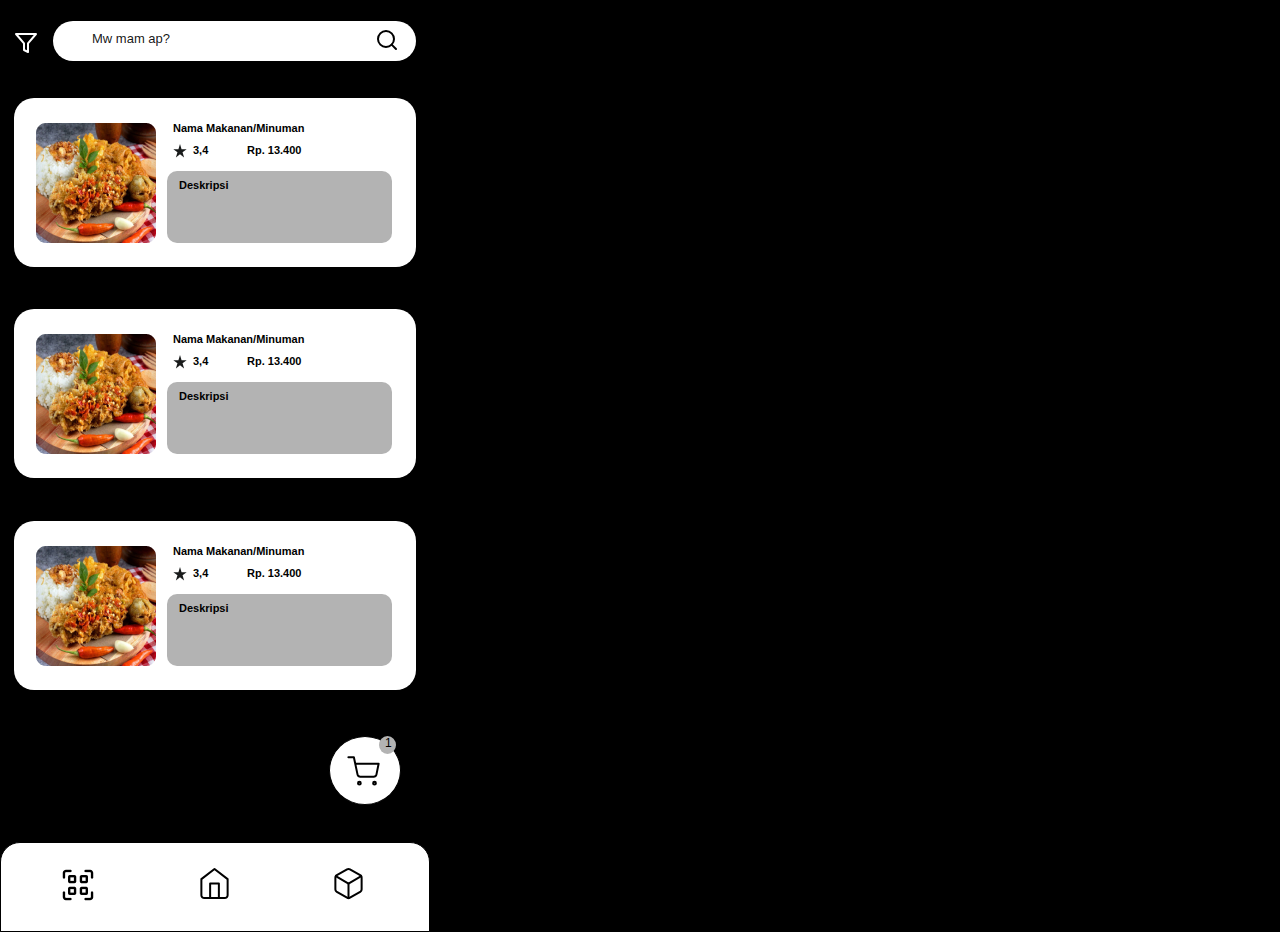
<file: app/product.html>
<!DOCTYPE html>
<html lang="en">
    <head>
        <meta charset="UTF-8">
    <meta name="viewport" content="width=device-width, initial-scale=1.0">
    <title>Product</title>
    <link rel="stylesheet" href="../asset/css/bootstrap-5.3.0-dist/css/bootstrap.min.css">
    <link rel="stylesheet" href="../asset/css/fontawesome-free-6.1.1-web/css/all.min.css">
    <link rel="stylesheet" href="../asset/css/product.css">
    </head>
    <body>
        <div class="product">
            <div class="div">
                <div class="overlap">
                    <div class="rectangle"></div>
                    <img class="img" src="../asset/img/Rectangle_4.png" />
                    <img class="home" src="../asset/img/home-1.svg" />
                    <img class="box" src="../asset/img/box-1.svg" />
                    <div class="ellipse"></div>
                    <img class="shopping-cart" src="../asset/img/shopping-cart-1.svg" />
                    <div class="ellipse-2"></div>
                    <div class="text-wrapper">1</div>
                </div>
                <div class="overlap-group">
                    <img class="produk" src="../asset/img/produk1.png" />
                    <div class="text-wrapper-2">Nama Makanan/Minuman</div>
                    <div class="div-wrapper">
                        <div class="text-wrapper-3">
                            Deskripsi 
                        </div>
                    </div>
                    <img class="star" src="../asset/img/Star9.svg" />
                    <div class="text-wrapper-4">3,4</div>
                    <div class="text-wrapper-5">Rp. 13.400</div>
                </div>

                <img class="filter" src="../asset/img/filter-1.svg" />
                <div class="overlap-2">
                    <img class="search" src="../asset/img/search-1.svg" />
                    <div class="text-wrapper-6">Mw mam ap?</div>
                </div>
                <div class="overlap-3">
                    <img class="produk" src="../asset/img/produk1.png" />
                    <div class="text-wrapper-2">Nama Makanan/Minuman</div>
                    <div class="div-wrapper">
                        <div class="text-wrapper-3">
                            Deskripsi 
                        </div>
                    </div>
                    <img class="star" src="../asset/img/Star9.svg" />
                    <div class="text-wrapper-4">3,4</div>
                    <div class="text-wrapper-5">Rp. 13.400</div>
                </div>
                <div class="overlap-4">
                    <img class="produk" src="../asset/img/produk1.png" />
                    <div class="text-wrapper-2">Nama Makanan/Minuman</div>
                    <div class="div-wrapper">
                        <div class="text-wrapper-3">
                            Deskripsi 
                        </div>
                    </div>
                    <img class="star" src="../asset/img/Star9.svg" />
                    <div class="text-wrapper-4">3,4</div>
                    <div class="text-wrapper-5">Rp. 13.400</div>
                </div>

                    </div>
                </div>
            </div>
        </div>
    </body>
</html>
</file>
<file: asset/css/product.css>
.product {
    background-color: #000000;
    display: flex;
    flex-direction: row;
    justify-content: center;
    width: 100%;
}

.product .div {
    background-color: #000000;
    width: 100%;
    height: 932px;
    position: relative;
    box-sizing: border-box; 
    padding-right: 15px; 
}

.product .overlap {
    position: absolute;
    width: 430px;
    height: 205px;
    top: 727px;
    left: 0;
}

.product .vector {
    position: absolute;
    width: 402px;
    height: 169px;
    top: 0;
    left: 14px;
}

.product .rectangle {
    position: absolute;
    width: 430px;
    height: 90px;
    right: 100px;
    top: 115px;
    left: 0;
    background-color: #ffffff;
    border-radius: 20px 20px 0px 0px;
    border: 1px solid;
    border-color: #000000;
    box-shadow: 0px 4px 4px #00000040;
}

.product .img {
    position: absolute;
    width: 40px;
    height: 40px;
    top: 138px;
    left: 58px;
    object-fit: cover;
}

.product .home {
    position: absolute;
    width: 35px;
    height: 35px;
    top: 139px;
    left: 197px;
}

.product .box {
    position: absolute;
    width: 35px;
    height: 35px;
    top: 139px;
    left: 331px;
}

.product .ellipse {
    width: 72px;
    height: 69px;
    left: 329px;
    background-color: #ffffff;
    border-radius: 36px/34.5px;
    border: 1px solid;
    border-color: #000000;
    box-shadow: 0px 4px 4px #00000040;
    position: absolute;
    top: 9px;
}

.product .shopping-cart {
    position: absolute;
    width: 33px;
    height: 31px;
    top: 29px;
    left: 347px;
}

.product .ellipse-2 {
    width: 17px;
    height: 18px;
    left: 379px;
    background-color: #b3b3b3;
    border-radius: 8.5px/9px;
    position: absolute;
    top: 9px;
}

.product .text-wrapper {
    position: absolute;
    width: 7px;
    top: 9px;
    left: 385px;
    font-family: "Inter-Regular", Helvetica;
    font-weight: 400;
    color: #000000;
    font-size: 12px;
    letter-spacing: 0;
    line-height: normal;
    white-space: nowrap;
}

.product .overlap-group {
    position: absolute;
    width: 402px;
    height: 169px;
    top: 98px;
    left: 14px;
    background-color: #ffffff;
    border-radius: 20px;
}

.product .produk {
    position: absolute;
    width: 120px;
    height: 120px;
    top: 25px;
    left: 22px;
    object-fit: cover;
}

.product .text-wrapper-2 {
    position: absolute;
    width: 190px;
    top: 24px;
    left: 159px;
    font-family: "Inter-SemiBold", Helvetica;
    font-weight: 600;
    color: #000000;
    font-size: 11px;
    letter-spacing: 0;
    line-height: normal;
}

.product .div-wrapper {
    position: absolute;
    width: 225px;
    height: 72px;
    top: 73px;
    left: 153px;
    background-color: #b3b3b3;
    border-radius: 10px;
}

.product .text-wrapper-3 {
    position: absolute;
    width: 190px;
    top: 8px;
    left: 12px;
    font-family: "Inter-SemiBold", Helvetica;
    font-weight: 600;
    color: #000000;
    font-size: 11px;
    letter-spacing: 0;
    line-height: normal;
}

.product .star {
    position: absolute;
    width: 14px;
    height: 14px;
    top: 46px;
    left: 159px;
}

.product .text-wrapper-4 {
    position: absolute;
    top: 46px;
    left: 179px;
    font-family: "Inter-SemiBold", Helvetica;
    font-weight: 600;
    color: #000000;
    font-size: 11px;
    letter-spacing: 0;
    line-height: normal;
    white-space: nowrap;
}

.product .text-wrapper-5 {
    position: absolute;
    top: 46px;
    left: 233px;
    font-family: "Inter-SemiBold", Helvetica;
    font-weight: 600;
    color: #000000;
    font-size: 11px;
    letter-spacing: 0;
    line-height: normal;
    white-space: nowrap;
}

.product .filter {
    position: absolute;
    width: 24px;
    height: 24px;
    top: 31px;
    left: 14px;
}

.product .overlap-2 {
    position: absolute;
    width: 363px;
    height: 40px;
    top: 21px;
    left: 53px;
    background-color: #ffffff;
    border-radius: 20px;
}

.product .search {
    position: absolute;
    width: 24px;
    height: 24px;
    top: 7px;
    left: 322px;
}

.product .text-wrapper-6 {
    position: absolute;
    width: 159px;
    top: 10px;
    left: 39px;
    font-family: "Inter-ExtraLight", Helvetica;
    font-weight: 200;
    color: #000000eb;
    font-size: 13px;
    letter-spacing: 0;
    line-height: normal;
}

.product .overlap-3 {
    position: absolute;
    width: 402px;
    height: 169px;
    top: 309px;
    left: 14px;
    background-color: #ffffff;
    border-radius: 20px;
}

.product .overlap-4 {
    position: absolute;
    width: 402px;
    height: 169px;
    top: 521px;
    left: 14px;
    background-color: #ffffff;
    border-radius: 20px;
}

@media screen and (max-width: 768px) {
    .product {
        height: 100vh; 
        overflow-y: auto; 
    }

    .product .div {
        width: 100%;
        height: auto;
        position: relative;
    }

    .product .overlap {
        
        width: 100%;
        height: auto;
        bottom: 30px;
        left: 0;
    }

    .product .overlap-2,
    .product .overlap-3,
    .product .overlap-4 {
        margin-bottom: 20px; 
    }

   
}
</file>
